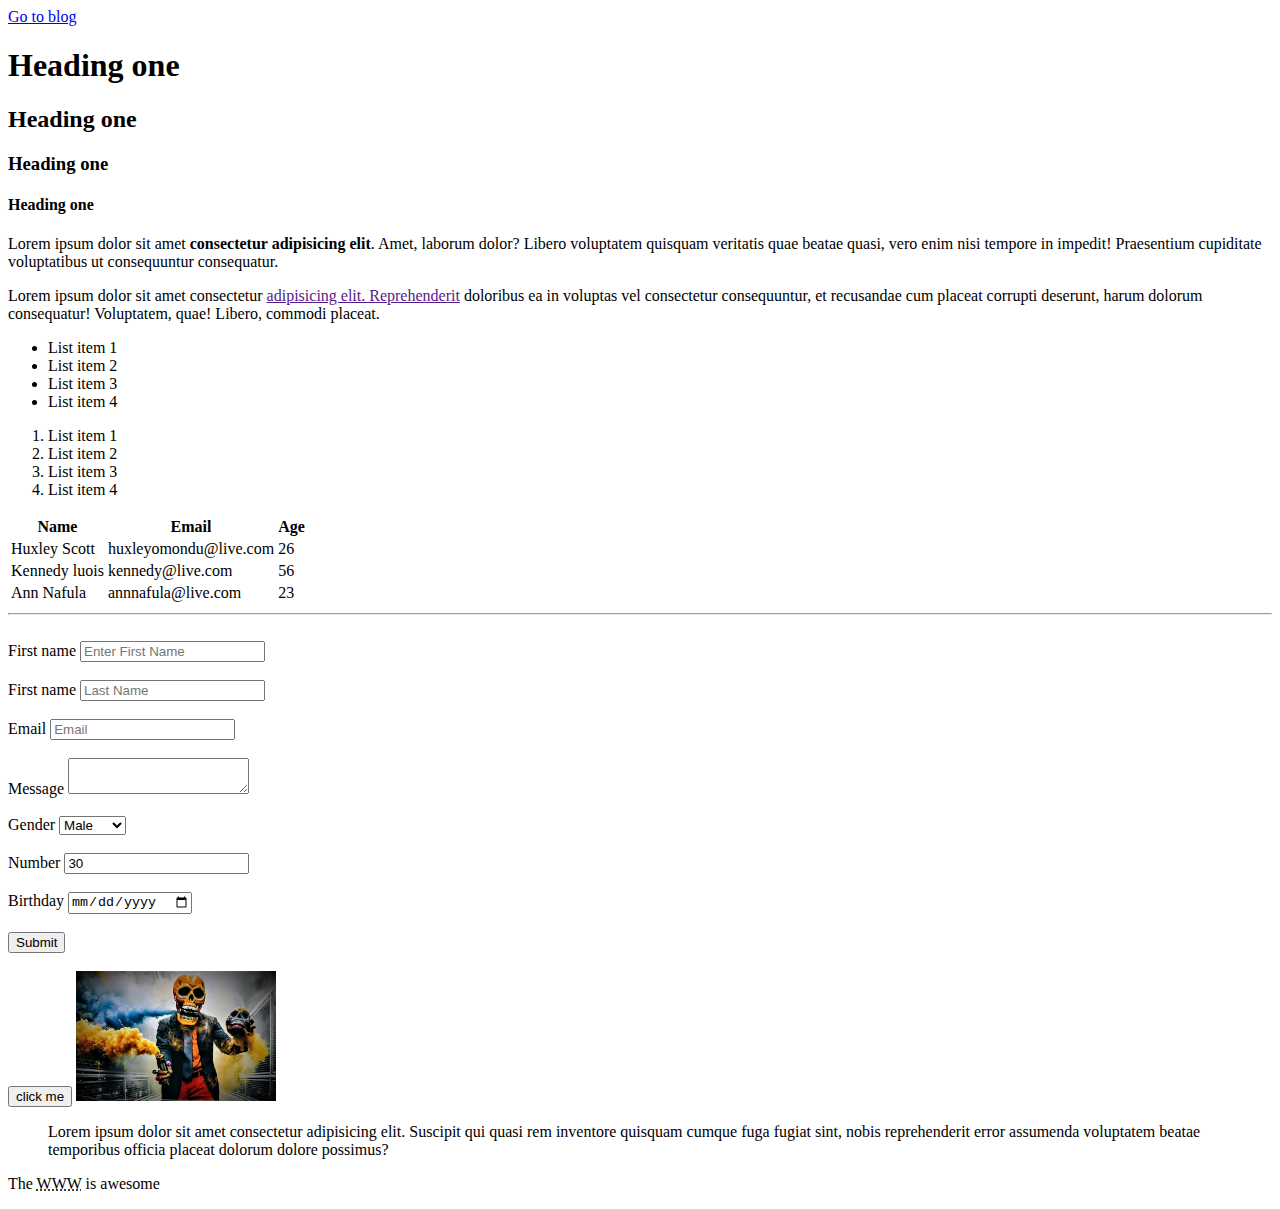
<file: index.html>
<!DOCTYPE html>
<html lang="en">

<head>
    <meta charset="UTF-8">
    <meta name="viewport" content="width=device-width, initial-scale=1.0">
    <title>
        huxley scott
    </title>
</head>
<a href="blog.html">Go to blog</a>

<body>
    <H1>Heading one</H1>
    <H2>Heading one</<H2>
        <H3>Heading one</H3>
        <H4>Heading one</H4>
        <p>Lorem ipsum dolor sit amet<strong> consectetur adipisicing elit</strong>. Amet, laborum dolor? Libero voluptatem quisquam veritatis quae beatae quasi, vero enim nisi tempore in impedit! Praesentium cupiditate voluptatibus ut consequuntur consequatur.</p>
        <p>Lorem ipsum dolor sit amet consectetur <a href=''>adipisicing elit. Reprehenderit</a> doloribus ea in voluptas vel consectetur consequuntur, et recusandae cum placeat corrupti deserunt, harum dolorum consequatur! Voluptatem, quae! Libero, commodi
            placeat.
        </p>
        <ul>
            <li>List item 1</li>
            <li>List item 2</li>
            <li>List item 3</li>
            <li>List item 4</li>

        </ul>
        <ol>
            <li>List item 1</li>
            <li>List item 2</li>
            <li>List item 3</li>
            <li>List item 4</li>

        </ol>
        <table>
            <thead>
                <tr>
                    <th>
                        Name
                    </th>
                    <th>
                        Email
                    </th>
                    <th>
                        Age
                    </th>
                </tr>
            </thead>
            <tbody>
                <tr>
                    <td>Huxley Scott</td>
                    <td>huxleyomondu@live.com</td>
                    <td>26</td>
                </tr>
                <tr>
                    <td>Kennedy luois</td>
                    <td>kennedy@live.com</td>
                    <td>56</td>
                </tr>
                <tr>
                    <td>Ann Nafula</td>
                    <td>annnafula@live.com</td>
                    <td>23</td>
                </tr>
            </tbody>
        </table>
        <hr>
        <br>
        <form action="">
            <div>
                <label for="">First name</label>
                <input type="text" name="First-name" placeholder="Enter First Name">
            </div>
            <br>
            <div>
                <label for="">First name</label>
                <input type="text" name="Last-name" placeholder="Last Name">
            </div>
            <br>
            <div>
                <label for="Email">Email</label>
                <input type="Email" name="email" placeholder="Email">
            </div>
            <br>
            <div>
                <Label>Message</Label>
                <textarea name="message" id="text"></textarea>
            </div>
            <br>
            <div>
                <label for="Gender">Gender</label>
                <select name="Gender" id="Gender">
                    <option value="male">Male</option>
                    <option value="female">Female</option>
                    <option value="other">Other</option>
                </select>
            </div>
            <br>
            <div>
                <label for="Age">Number</label>
                <input type="number" name="Age" value="30">
            </div>
            <br>
            <div>
                <label for="Birthday">Birthday</label>
                <input type="date" name="birthday">
            </div>
            <br>
            <input type="Submit" name="Submit">
        </form>
        <br>

        <button (click)="expression">click me</button>
        <a href="/images/smoke grenade.JPG">
            <img src="/images/smoke grenade.JPG" alt="this is the image of a person holding a smoke grenade" width="200px">
        </a>
        <!--Quatations-->
        <blockquote cite="http://www.google.com">
            Lorem ipsum dolor sit amet consectetur adipisicing elit. Suscipit qui quasi rem inventore quisquam cumque fuga fugiat sint, nobis reprehenderit error assumenda voluptatem beatae temporibus officia placeat dolorum dolore possimus?
        </blockquote>
        <p>The <abbr title="World wide web">WWW</abbr> is awesome</p>
        <p></p>
        <div style="margin-top: auto;"></div>

</body>

</html>
</file>
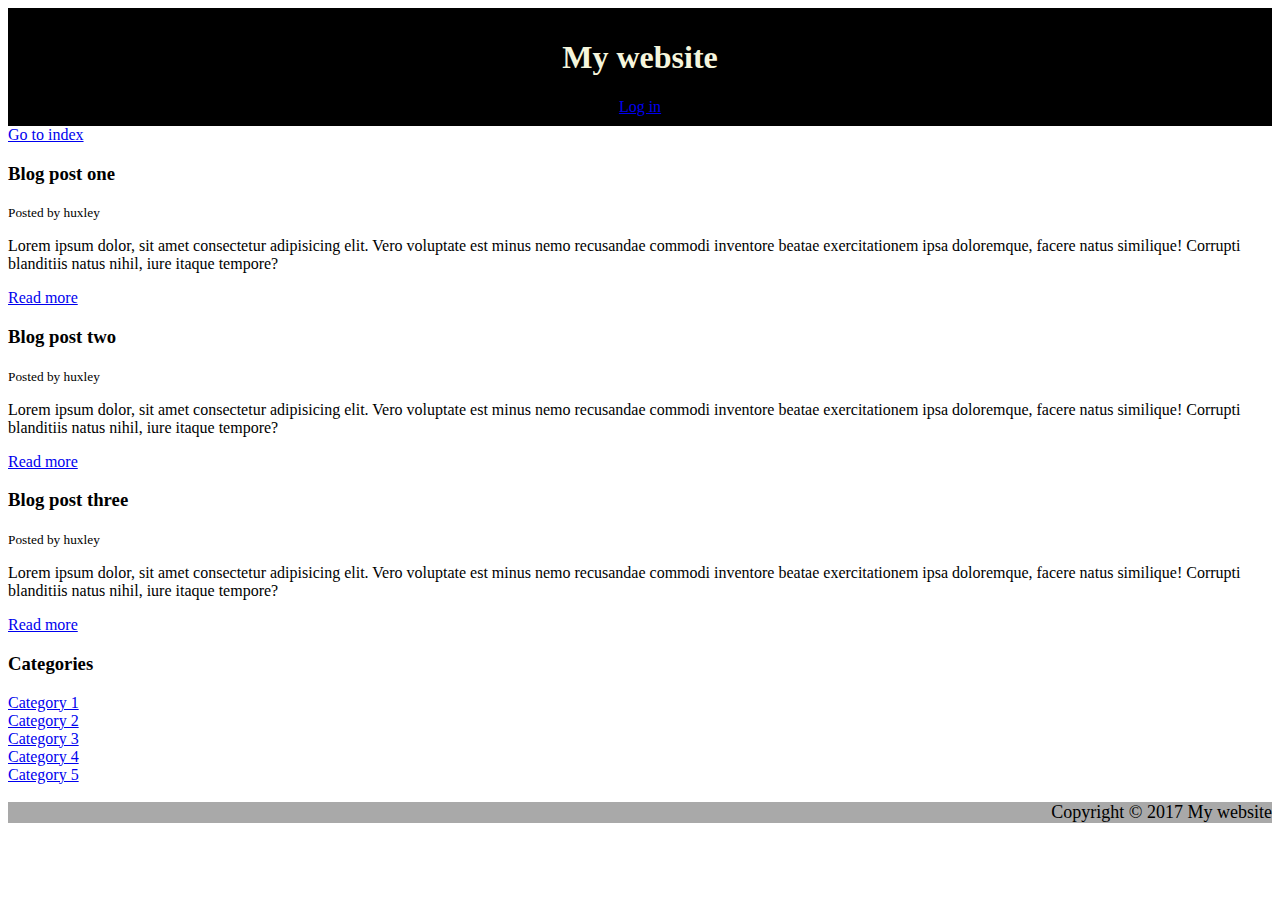
<file: blog.html>
<!DOCTYPE html>
<html lang="en">

<head>
    <meta charset="UTF-8">
    <meta name="viewport" content="width=device-width, initial-scale=1.0">
    <title>My Blog</title>
    <meta name="Description" content="Awesome blog by Huxley">
    <meta name="keywords" content="web design blog,web dev blog, huxley smoak">
    <style type="text/css">
        #main-header {
            text-align: center;
            background-color: black;
            color: beige;
            padding: 10px;
        }
        
        #main-footer {
            text-align: end;
            font-size: 18px;
            background-color: darkgrey;
        }
        
        #log {
            float: left;
            float: inline-end;
        }
    </style>
</head>

<body>

    <header id="main-header">
        <H1>My website</H1>
        <div class="log">
            <a href="log in.html">Log in</a>
        </div>
    </header>
    <a href="index.html">Go to index</a>
    <section>
        <article class="post">
            <h3>Blog post one</h3>
            <small>Posted by huxley</small>
            <p>Lorem ipsum dolor, sit amet consectetur adipisicing elit. Vero voluptate est minus nemo recusandae commodi inventore beatae exercitationem ipsa doloremque, facere natus similique! Corrupti blanditiis natus nihil, iure itaque tempore?</p>
            <a href="post.html">Read more</a>
        </article>
        <article class="post">
            <h3>Blog post two</h3>
            <small>Posted by huxley</small>
            <p>Lorem ipsum dolor, sit amet consectetur adipisicing elit. Vero voluptate est minus nemo recusandae commodi inventore beatae exercitationem ipsa doloremque, facere natus similique! Corrupti blanditiis natus nihil, iure itaque tempore?</p>
            <a href="post.html">Read more</a>
        </article>
        <article class="post">
            <h3>Blog post three</h3>
            <small>Posted by huxley</small>
            <p>Lorem ipsum dolor, sit amet consectetur adipisicing elit. Vero voluptate est minus nemo recusandae commodi inventore beatae exercitationem ipsa doloremque, facere natus similique! Corrupti blanditiis natus nihil, iure itaque tempore?</p>
            <a href="post.html">Read more</a>
        </article>
    </section>
    <aside>
        <h3>Categories</h3>
        <nav>
            <li><a href="#">Category 1</a></li>
            <li><a href="#">Category 2</a></li>
            <li><a href="#">Category 3</a></li>
            <li><a href="#">Category 4</a></li>
            <li><a href="#">Category 5</a></li>
            </ul>
        </nav>
    </aside>
    <footer id="main-footer">
        <p>Copyright &copy; 2017 My website</p>
    </footer>

</body>

</html>
</file>
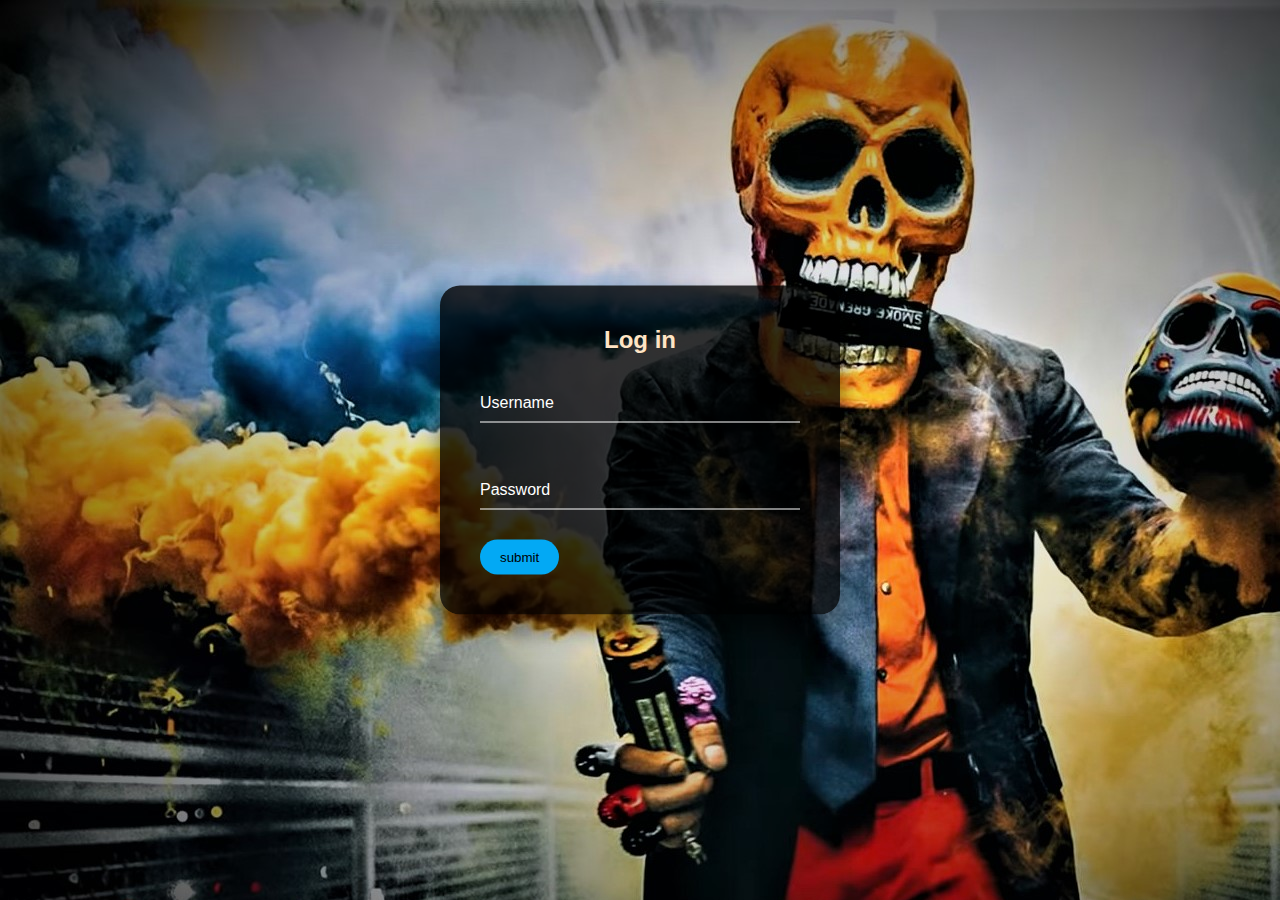
<file: log in.html>
<!DOCTYPE html>
<html lang="en">

<head>
    <meta charset="UTF-8">
    <meta name="viewport" content="width=device-width, initial-scale=1.0">
    <title>Log in form</title>
    <link rel="stylesheet" href="log.css">
</head>

<body>
    <div class="box">
        <h2>Log in</h2>
        <form action="">
            <div class="inputBox">
                <input type="text" name="" required>
                <label for="">Username</label>
            </div><br>
            <div class="inputBox">
                <input type="password" name="" required>
                <label for="">Password</label>
            </div>
            <input type="submit" name="" value="submit">
        </form>
    </div>
</body>

</html>
</file>
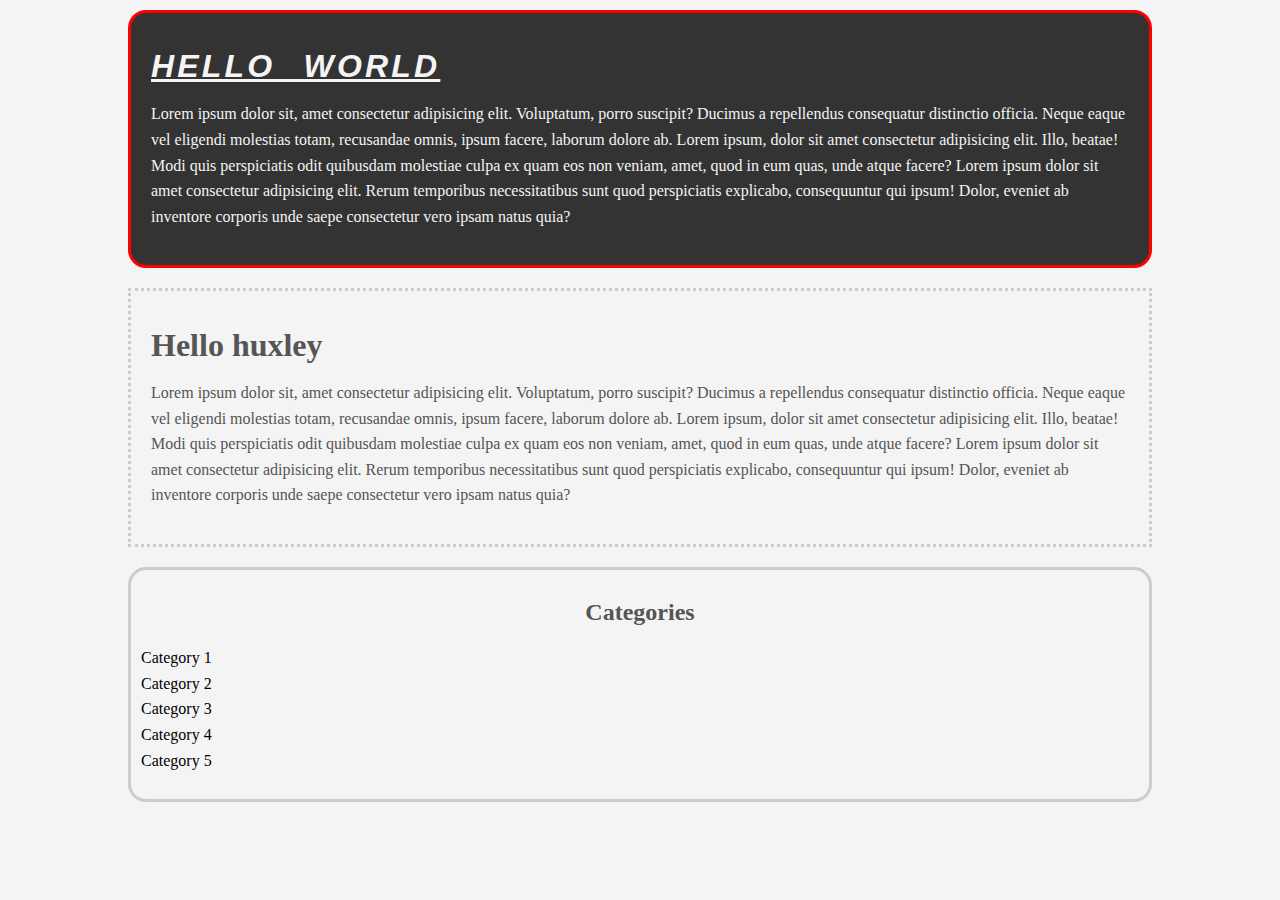
<file: traversy css/csspractice.html>
<!DOCTYPE html>
<html lang="en">

<head>
    <meta charset="UTF-8">
    <meta name="viewport" content="width=device-width, initial-scale=1.0">
    <title>Css practice</title>
    <link rel="stylesheet" href="style.css" type="text/css">
</head>
<div class="container">
    <div class="box-1">
        <h1>Hello world</h1>
        <p>
            Lorem ipsum dolor sit, amet consectetur adipisicing elit. Voluptatum, porro suscipit? Ducimus a repellendus consequatur distinctio officia. Neque eaque vel eligendi molestias totam, recusandae omnis, ipsum facere, laborum dolore ab. Lorem ipsum, dolor
            sit amet consectetur adipisicing elit. Illo, beatae! Modi quis perspiciatis odit quibusdam molestiae culpa ex quam eos non veniam, amet, quod in eum quas, unde atque facere? Lorem ipsum dolor sit amet consectetur adipisicing elit. Rerum temporibus
            necessitatibus sunt quod perspiciatis explicabo, consequuntur qui ipsum! Dolor, eveniet ab inventore corporis unde saepe consectetur vero ipsam natus quia?
        </p>
    </div>
    <div class="box-2">
        <h1>Hello huxley</h1>
        <p>
            Lorem ipsum dolor sit, amet consectetur adipisicing elit. Voluptatum, porro suscipit? Ducimus a repellendus consequatur distinctio officia. Neque eaque vel eligendi molestias totam, recusandae omnis, ipsum facere, laborum dolore ab. Lorem ipsum, dolor
            sit amet consectetur adipisicing elit. Illo, beatae! Modi quis perspiciatis odit quibusdam molestiae culpa ex quam eos non veniam, amet, quod in eum quas, unde atque facere? Lorem ipsum dolor sit amet consectetur adipisicing elit. Rerum temporibus
            necessitatibus sunt quod perspiciatis explicabo, consequuntur qui ipsum! Dolor, eveniet ab inventore corporis unde saepe consectetur vero ipsam natus quia?
        </p>
    </div>
    <div class="categories">
        <h2>
            Categories
        </h2>
        <ul>
            <li>
                <a href="#">Category 1</a>
            </li>
            <li>
                <a href="#">Category 2</a>
            </li>
            <li>
                <a href="#">Category 3</a>
            </li>
            <li>
                <a href="#">Category 4</a>
            </li>
            <li>
                <a href="#">Category 5</a>
            </li>
        </ul>
    </div>
</div>

<body>

</body>

</html>
</file>
<file: log.css>
body {
    margin: 0;
    padding: 0;
    font-family: sans-serif;
    background: url(./images/smoke\ grenade.JPG);
    background-size: inherit;
    display: flex;
}


/* the body */

.box {
    position: absolute;
    top: 50%;
    left: 50%;
    transform: translate(-50%, -50%);
    width: 400px;
    padding: 40px;
    background: rgba(0, 0, 0, .8);
    box-sizing: border-box;
    box-shadow: 0 15px 25px rgba(0, 0, 0, .5);
    border-radius: 20px;
    blur: 30px;
    animation-duration: 2s;
}


/* header 2 */

.box h2 {
    margin: 0 0 30px;
    padding: 0%;
    color: bisque;
    text-align: center;
}


/* input box */

.box .inputBox {
    position: relative;
}


/* input  */

.box .inputBox input {
    width: 100%;
    padding: 10px 0;
    font-size: 16px;
    color: #fff;
    margin-bottom: 30px;
    border: none;
    outline: none;
    letter-spacing: 2px;
    background: transparent;
    border-bottom: 1px solid #fff;
    text-align: center;
}

.box .inputBox label {
    position: absolute;
    top: 0;
    bottom: 0;
    left: 0;
    padding: 10px 0;
    font-size: 16px;
    color: #fff;
    pointer-events: none;
    transition: .5s;
    padding: 2px solid #2ecc71;
}

.box .inputBox input:focus~label,
.box .inputBox input:valid~label {
    top: -16px;
    left: 0;
    color: blueviolet;
    font-size: 12px;
}

.box input[type="submit"] {
    background: transparent;
    border: none;
    outline: none;
    background: #03a9f4;
    padding: 10px 20px;
    cursor: pointer;
    border-radius: 20px;
}

.box input[type="submit"]:hover~input {
    left: 120%;
}
</file>
<file: traversy css/style.css>
body {
    background-color: #f4f4f4;
    color: #555555;
    font-size: 16px;
    font-weight: normal;
    line-height: 1.6em;
    margin: 0pc;
}

.container {
    width: 80%;
    margin: auto;
}

.box-1 {
    background-color: #333333;
    color: #f4f4f4;
    border: 5px red solid;
    border-width: 3px;
    border-radius: 18px;
    padding-top: 20px;
    padding: 20px;
    margin: 10px 0;
}

.box-1 h1 {
    font-family: 'Segoe UI', Tahoma, Geneva, Verdana, sans-serif;
    font-weight: 800;
    font-style: italic;
    text-decoration: underline;
    text-transform: uppercase;
    letter-spacing: 0.1em;
    word-spacing: 0.5em;
}

.box-2 {
    border: 3px dotted #ccc;
    padding: 20px;
    margin: 20px 0;
}

.categories {
    border: 3px #ccc solid;
    padding: 10px;
    border-radius: 18px;
}

.categories h2 {
    text-align: center;
    font-weight: 800;
    font-style: normal;
}

.categories ul {
    padding: 0;
    list-style-type: none;
}

a {
    text-decoration: none;
    color: black;
}

a:hover {
    color: royalblue;
}

a:active {
    color: brown;
}

a:visited {
    color: goldenrod;
}
</file>
